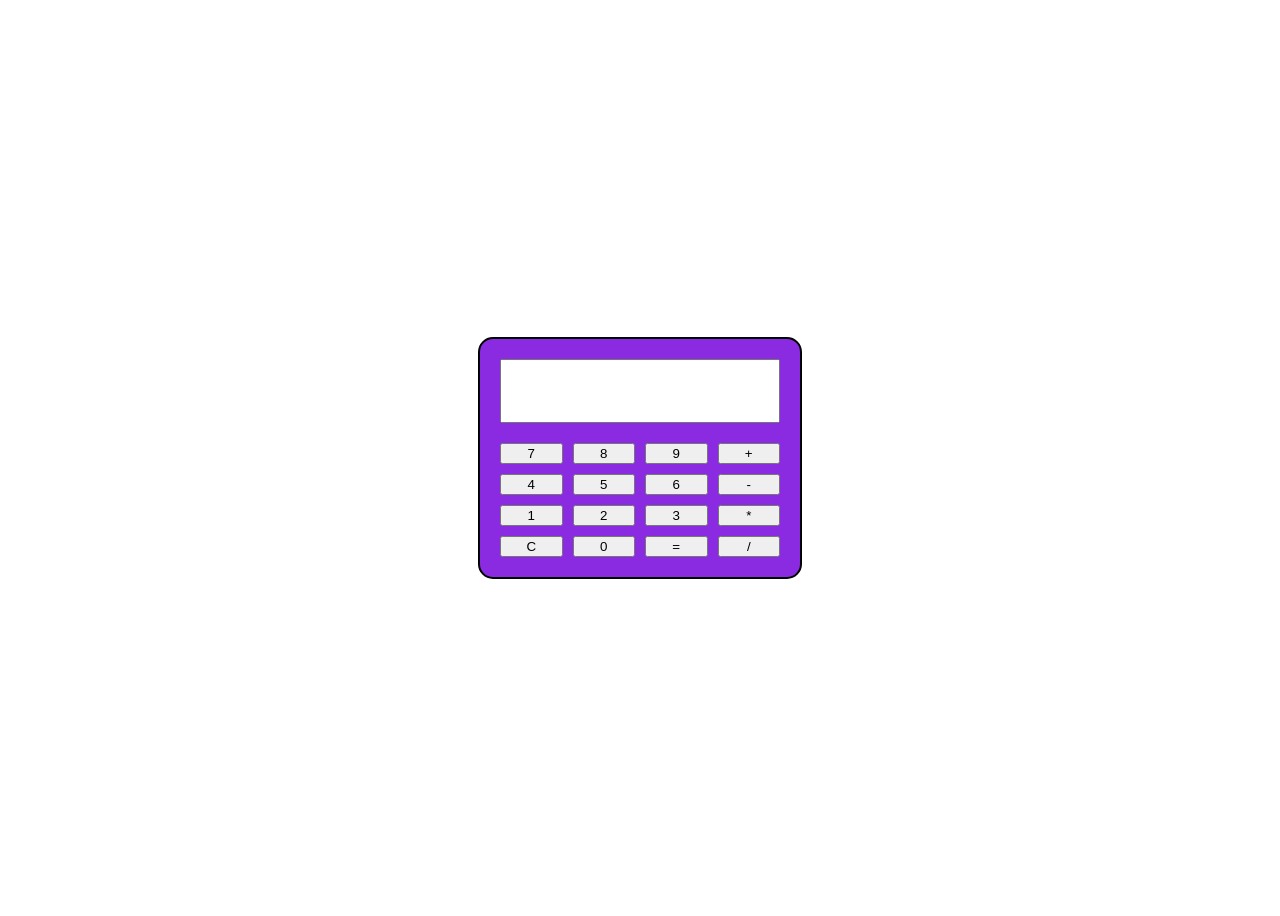
<file: calculator-app/index.html>
<!DOCTYPE html>
<html>
<head>
    <title>Calculator</title>
    <link rel="stylesheet" href="style.css">
</head>

<body>

    <div class="calculator">

        <input type="text" id="display" readonly>

        <button onclick="press('7')">7</button>
        <button onclick="press('8')">8</button>
        <button onclick="press('9')">9</button>
        <button onclick="press('+')">+</button>

        <button onclick="press('4')">4</button>
        <button onclick="press('5')">5</button>
        <button onclick="press('6')">6</button>
        <button onclick="press('-')">-</button>

        <button onclick="press('1')">1</button>
        <button onclick="press('2')">2</button>
        <button onclick="press('3')">3</button>
        <button onclick="press('*')">*</button>

<button onclick="clearDisplay()">C</button>        <button onclick="press('0')">0</button>
<button onclick="calculate()">=</button>        <button onclick="press('/')">/</button>

    </div>

    <script src="script.js"></script>

</body>
</html>
</file>
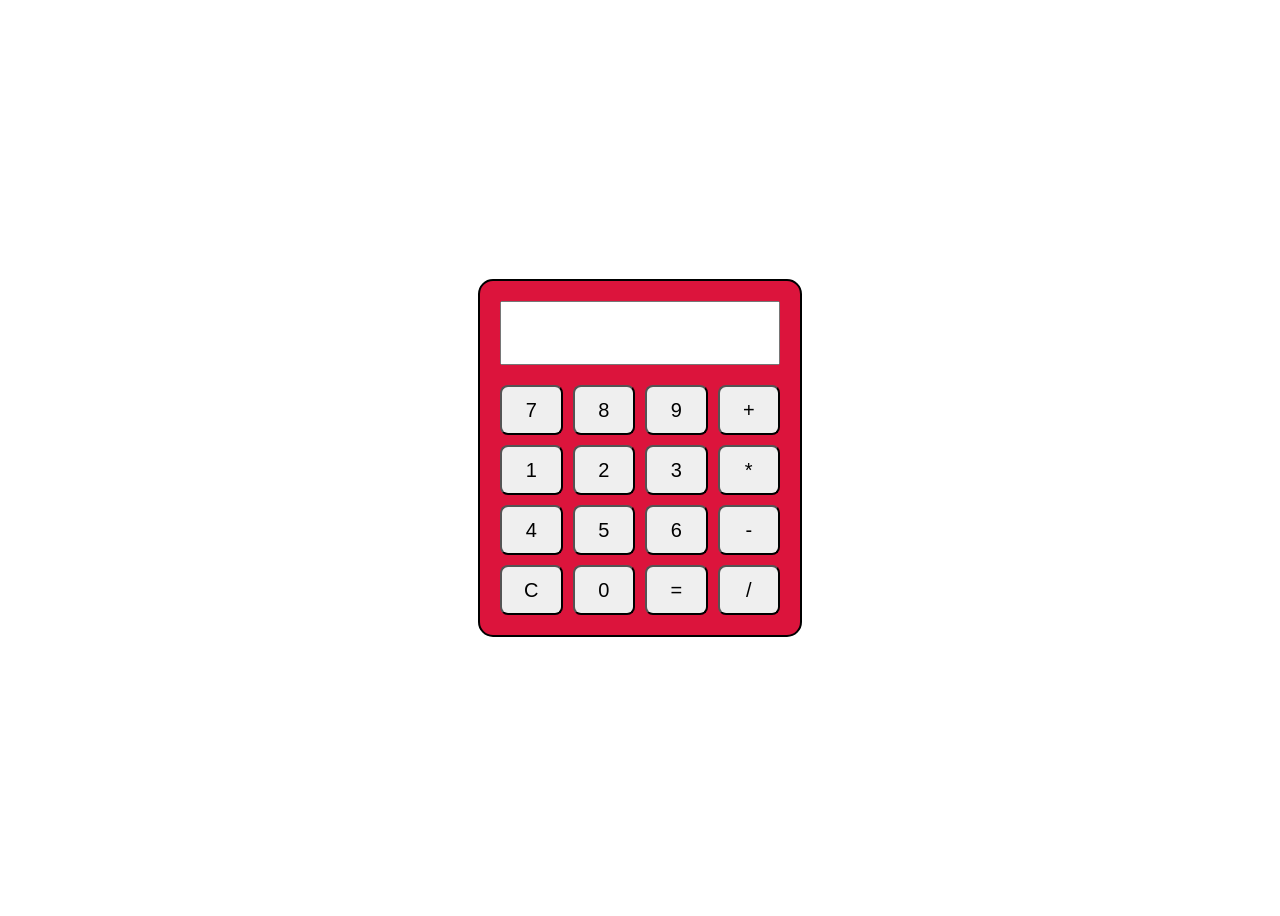
<file: pink-calci/index.html>
<!DOCTYPE html>
<head>
    <title>calculator app</title>
    <link rel="stylesheet" href="style.css">
</head>
<body>
    <div class="calculator">
        <input type="text" id="display">

        <button onclick="press()">7</button>
        <button onclick="press()">8</button>
        <button onclick="press()">9</button>
        <button onclick="press()">+</button>
        <button onclick="press()">1</button>
        <button onclick="press()">2</button>
        <button onclick="press()">3</button>
        <button onclick="press()">*</button>
        <button onclick="press()">4</button>
        <button onclick="press()">5</button>
        <button onclick="press()">6</button>
        <button onclick="press()">-</button>
        <button onclick="cleardisplay()">C</button>   <button onclick="press()">0</button>
        <button onclick="answer()">=</button>         <button onclick="press()">/</button>
 </div>
 <script src="script.js"></script>
</body>
</file>
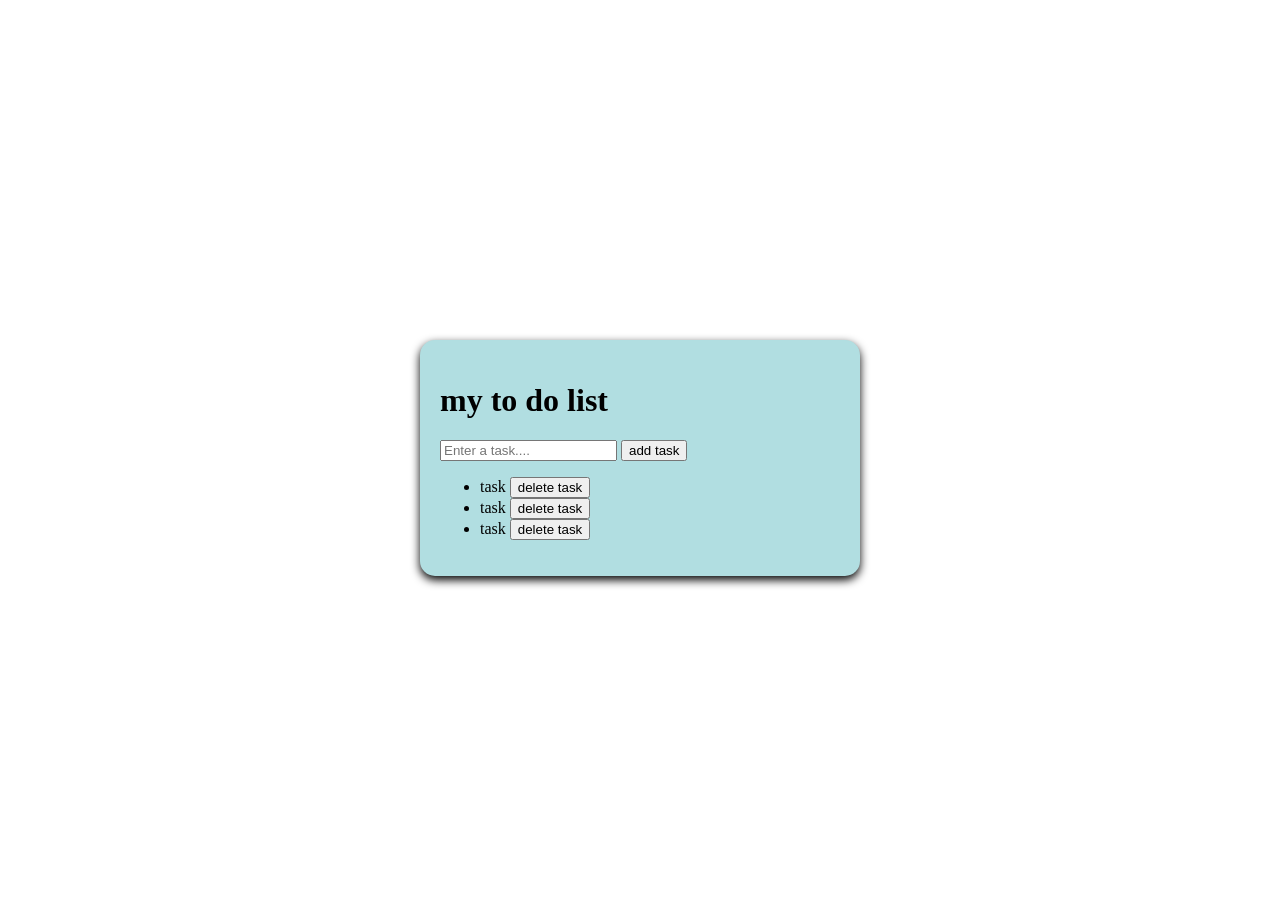
<file: todo-app/index.html>
<!DOCTYPE html>
<head>
    <title>todo-app</title>
    <link rel="stylesheet" href="style.css">
</head>
<body>
        <div class="todolist">
<h1>my to do list</h1>
    <input type="text" id="taskinput" placeholder="Enter a task....">
        <button onclick="addtask()">add task</button>
        <ul id="tasklist">
            <li>task 
                <button>delete task</button>
            </li>
              <li>task
                <button>delete task</button>
            </li>     
             <li>task 
                <button>delete task</button>
            </li>
        </ul>

    </div>
</body>
</file>
<file: calculator-app/style.css>
body{
    display: flex;
    justify-content: center;
    align-items: center;
    height: 100vh;
}

.calculator{
    width: 280px;
    padding: 20px;
    border: 2px solid black;
    border-radius: 15px;
    background-color: blueviolet;
}
.calculator{
    display: grid;
    grid-template-columns: repeat(4, 1fr);
    gap: 10px;
}
#display{
    grid-column:span 4;
    height: 50px;
    font-size: 25px;
    text-align:right;
    margin-bottom: 10px;
    padding: 5px;
}
</file>
<file: pink-calci/style.css>
body{
    display: flex;
    justify-content: center;
    align-items: center;
    height: 100vh;
}
.calculator{
    width: 280px;
    padding: 20px;
    border: 2px solid black;
    border-radius: 15px;
}
.calculator{
        background-color: crimson;   
        display: grid;
        grid-template-columns: repeat(4,1fr);
        gap: 10px;
}
#display{
    grid-column:span 4;
    height: 50px;
    text-align: center;
    font-size: 25px;
    margin-bottom: 10px;
    padding: 5px;

}
button{
    height: 50px;
    font-size: 20px;
    cursor: pointer;
    border-radius: 8px;
}
</file>
<file: todo-app/style.css>
body{
    display:flex;
    justify-content: center;
    align-items: center;
    height: 100vh;
}
.todolist{
    width: 400px;
    background-color: rgb(177, 222, 225);
    padding:20px;
    border-radius: 15px;
    box-shadow: 0px 4px 10px rgba(0,0,0,2);
}
</file>
